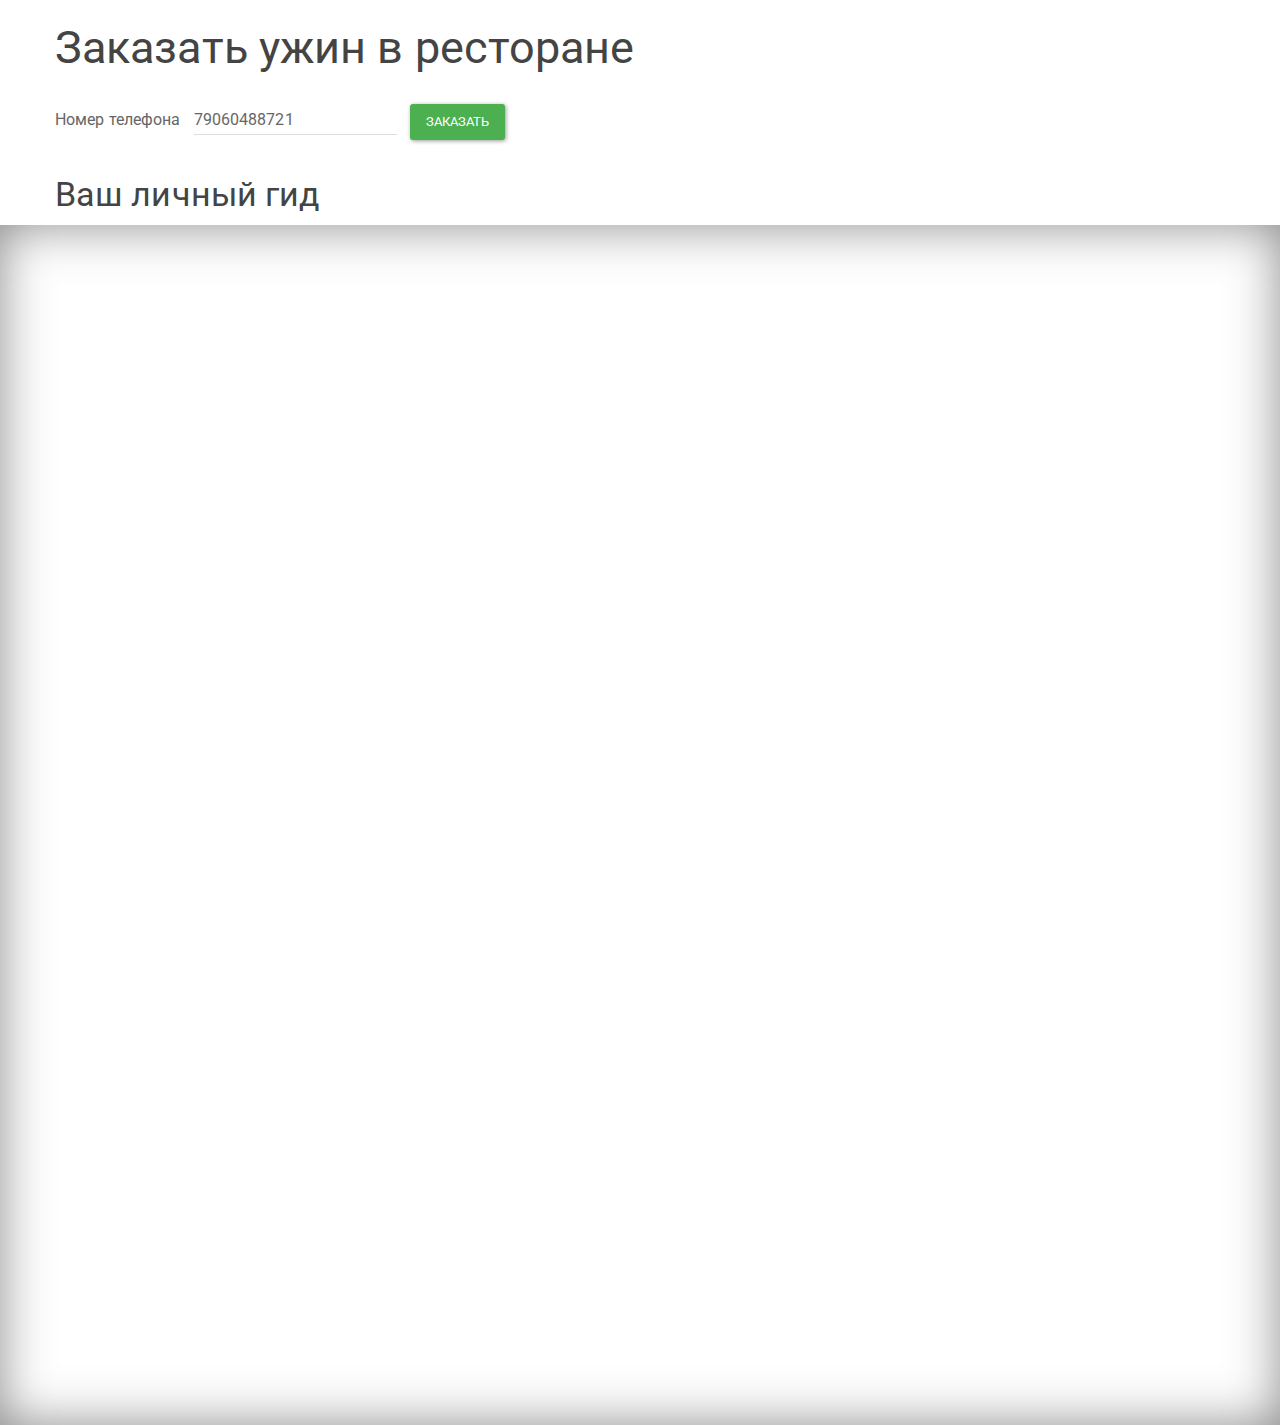
<file: ginza/index.html>
<!DOCTYPE html>
<html lang="en">
<head>
	<meta charset="UTF-8">
	<title>Ресторанный гид</title>
	<link href="../css/bootstrap.min.css" rel="stylesheet">
	<link href="../css/ginza.css" rel="stylesheet">
</head>
<body>
	<div class="container">
		<div class="row ">
			<h2>Заказать ужин в ресторане</h2>
			<p class="phone-container">
				<label for="phone" class="control-label">Номер телефона</label>
				<input class="phone" name="phone" type="text" id="phone" value="9060488721">
				<button type="button" class="btn btn-success" id="phone-success">Заказать</button>
			</p>
		</div>

		<div class="row">
			<h3>Ваш личный гид</h3>
		</div>

		<div class="grid">
			<div class="background"></div>
			<div class="steps">
				<!--<div class="step">-->
					<!--<span class="number">1</span>-->
					<!--<div class="title">Выбор ресторана</div>-->
					<!--<div class="content">-->
						<!--<div class="restaurant">-->
							<!--<img class="logo" src="http://iginza.ru/images/w250/81be0d34cf2062bcd11df656cfe907ae.jpg">-->
							<!--<div class="info">-->
								<!--<div class="title"><b>Наименование: </b>Балкон</div>-->
								<!--<div class="address"><b>Адрес: </b>Москва, Новинский б–р, 8 ТЦ Лотте Плаза, 7-й этаж</div>-->
								<!--<div class="contacts"><b>Телефоны: </b>+7 (495) 788 82 98</div>-->
							<!--</div>-->
						<!--</div>-->
					<!--</div>-->
				<!--</div>-->
				<!--<div class="step">-->
					<!--<span class="number">2</span>-->
					<!--<div class="title">Выбор даты ... <span class="process loading"><img src="../img/loading.svg"></span></div>-->
					<!--<div class="content"></div>-->
				<!--</div>-->
			</div>
		</div>
	</div>


</body>
</html>

<script src="https://ajax.googleapis.com/ajax/libs/jquery/1.11.0/jquery.min.js"></script>
<script src="../js/SmoothScroll.js"></script>
<script src="../js/bootstrap.min.js"></script>
<script src="../js/maskedinput.min.js"></script>
<script src="../js/ginza.voximplant.js"></script>
</file>
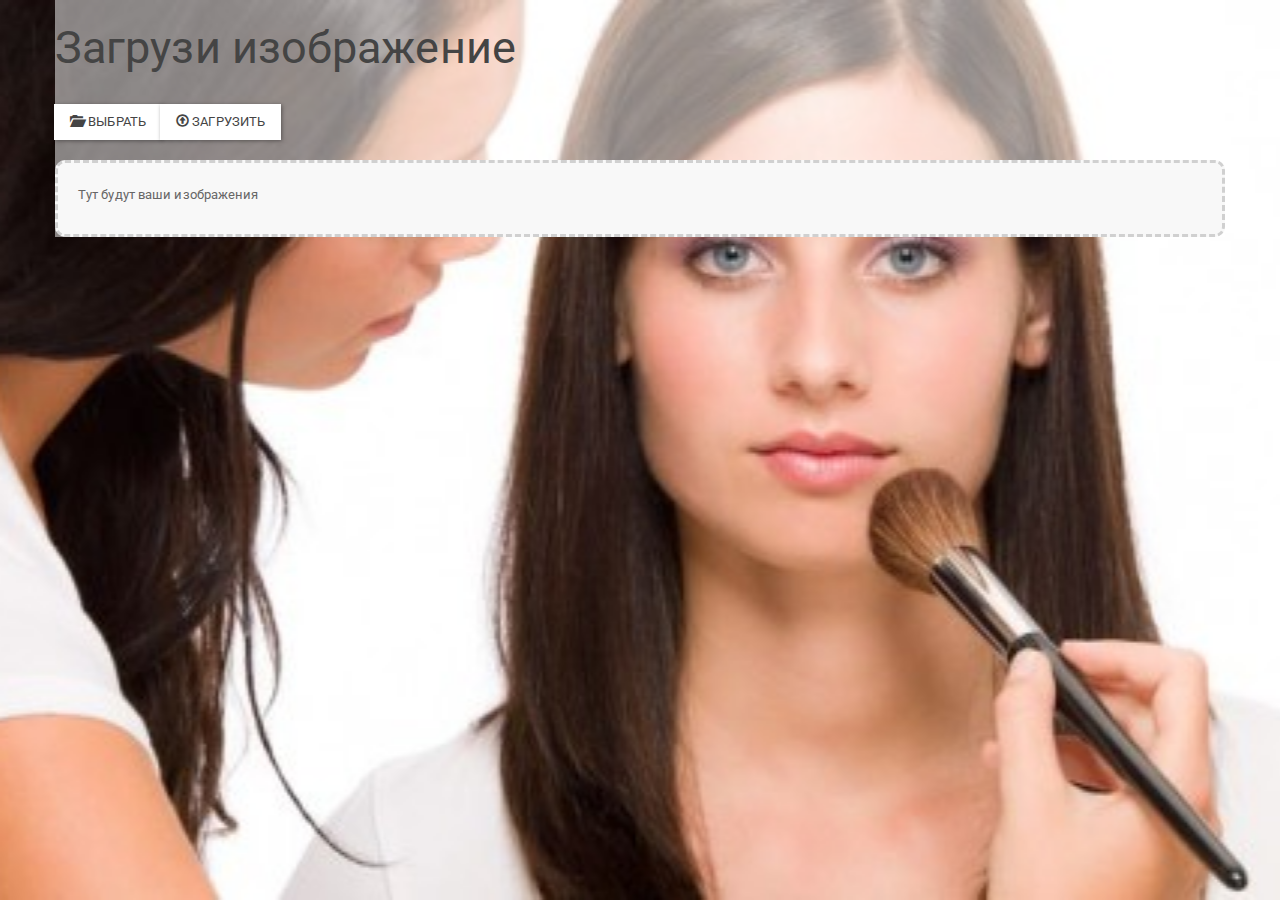
<file: reface/index.html>
<!DOCTYPE html>
<html lang="en">
<head>
	<meta charset="UTF-8">
	<title>Re:Face</title>

	<link href="../css/bootstrap.min.css" rel="stylesheet">
	<link href="../css/reface.css" rel="stylesheet">

	<style>
		body {
			background-color: black;
			background: url(img/bckgnd.jpg) no-repeat center center fixed; 
			-webkit-background-size: cover;
			-moz-background-size: cover;
			-o-background-size: cover;
			background-size: cover;
		}
		
		
	</style>
	
	<!-- HTML5 shim and Respond.js IE8 support of HTML5 elements and media queries -->
	<!--[if lt IE 9]>
	<script src="https://oss.maxcdn.com/libs/html5shiv/3.7.0/html5shiv.js"></script>
	<script src="https://oss.maxcdn.com/libs/respond.js/1.4.2/respond.min.js"></script>
	<![endif]-->

	<script type="text/javascript" src="//cdn.voximplant.com/voximplant.min.js"></script>
</head>
<body>

<div class="container"  style="background-color: rgba(255,255,255,0.5);>
	<div class="col-md-12">
		<div class="row">
			<h2>Загрузи изображение</h2>

			<form method="post" action="http://www.roboflunky.ru/post_images" enctype="multipart/form-data">
				<div class="input-group image-preview">
					<!--<input placeholder="" type="text" class="form-control image-preview-filename" disabled="disabled">-->

					<span class="input-group-btn">

						<div class="btn btn-default image-preview-input">
							<span class="glyphicon glyphicon-folder-open"></span>
							<span class="image-preview-input-title">Выбрать</span>
							<input type="file" id="files" accept="image/png, image/jpeg, image/gif" name="files[]" multiple=""/>
						</div>

						<button type="submit" class="btn btn-labeled btn-default">
							<span class="btn-label">
								<i class="glyphicon glyphicon-upload"></i>
							</span>Загрузить
						</button>
					</span>
				</div>
			</form>
		</div>

		<div class="row output-list">

			<output id="list"></output>
		</div>
	</div>
</div>

<!-- Bootstrap core JavaScript
================================================== -->
<!-- Placed at the end of the document so the pages load faster -->
<script src="https://ajax.googleapis.com/ajax/libs/jquery/1.11.0/jquery.min.js"></script>
<script src="../js/bootstrap.min.js"></script>
<script src="../js/reface.js"></script>

</body>
</html>
</file>
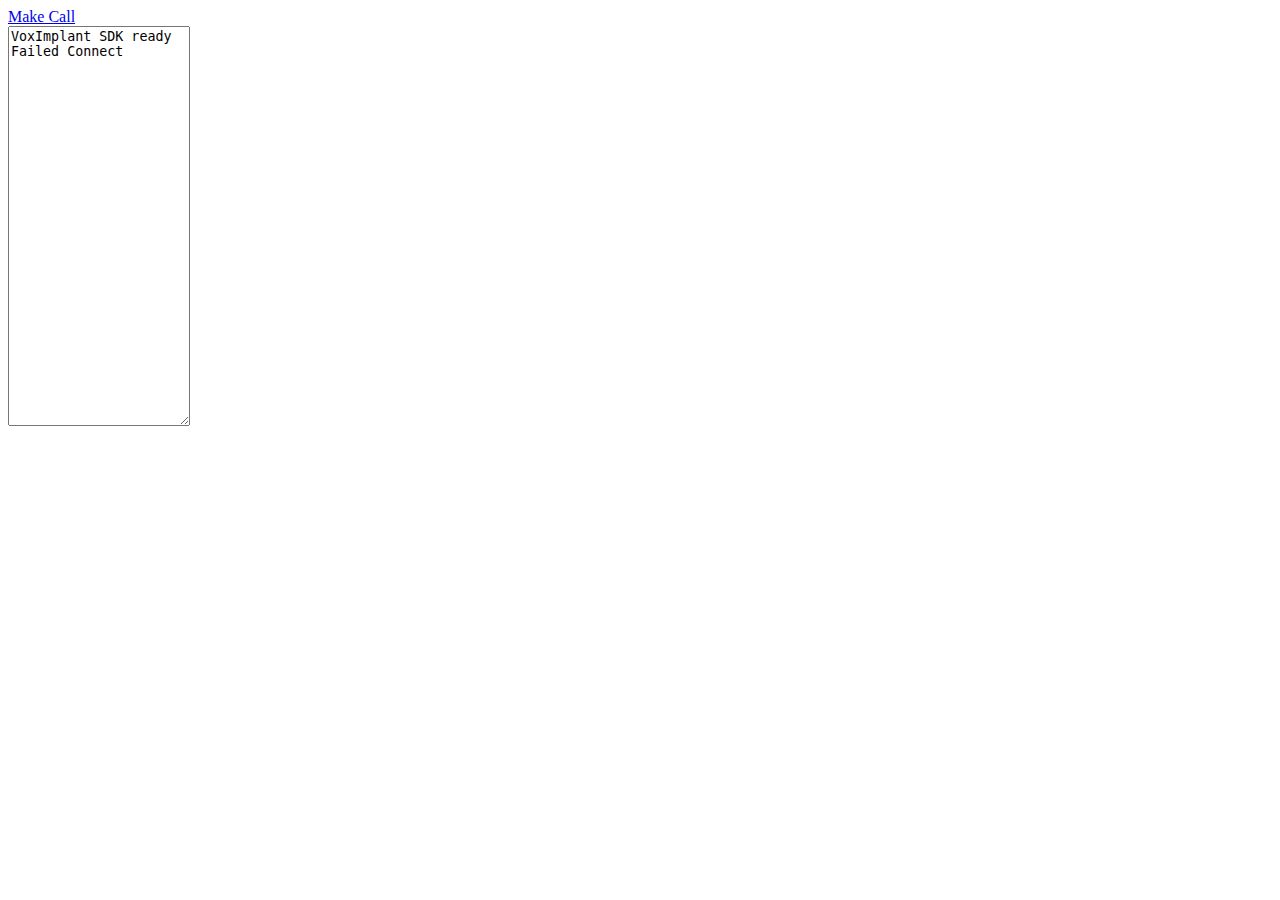
<file: reface/voice.html>
<html>
<head>
	<!--<script type="text/javascript" src="//cdn.voximplant.com/voximplant.min.js"></script>-->
	<script type="text/javascript" src="../js/voximplant.kawai.js"></script>
	<!--<script type="text/javascript" src="//cdn.voximplant.com/voximplant-1.0.min.js"></script>-->
	<script type="text/javascript">
		var initialized = false,
				loggedIn = false,
				connected = false,
				/** var voxImplant VoxImplant */
				voxImplant = VoxImplant.getInstance();


		// Add event listeners
		voxImplant.addEventListener(VoxImplant.Events.SDKReady, handleSDKReady);
		voxImplant.addEventListener(VoxImplant.Events.ConnectionEstablished, handleConnectionEstablished);
		voxImplant.addEventListener(VoxImplant.Events.ConnectionClosed, handleConnectionClosed);
		voxImplant.addEventListener(VoxImplant.Events.ConnectionFailed, handleConnectionFailed);
		//		voxImplant.addEventListener(VoxImplant.Events.AuthResult, handleAuthResult);

		voxImplant.init();


		function handleConnectionClosed() {
			logMessage("Failed Connect: network problems");
			console.log(this);
		}

		function handleConnectionFailed(e) {
			logMessage("Failed Connect");
		}

		function handleConnectionEstablished() {
			connected = true;
			logMessage("VoxImplant SDK connect");
			voxImplant.login("test2@testapp.sultanus.voximplant.com", "123456");
		}

		function handleSDKReady() {
			initialized = true;
			logMessage("VoxImplant SDK ready");
			voxImplant.connect();
		}

		function handleAuthResult(e) {
			logMessage("AuthResult: "+e.result);
			if (e.result) {
// Logged in successfully
				loggedIn = true;
				makeCall();
			} else {
				logMessage("Authorization failed. Please specify correct username and password");
			}
		}

		function logMessage(msg) {
			document.getElementById("log").innerHTML += msg + "\n";
		}

		function makeCall(){
// Number isn't important - our simple VoxEngine script will just playback the audio file
			var call = voxImplant.call("79060488721");
// Add event listeners for call events
			call.addEventListener(VoxImplant.CallEvents.Connected, handleCallConnected);
			call.addEventListener(VoxImplant.CallEvents.Failed, handleCallFailed);
			call.addEventListener(VoxImplant.CallEvents.Disconnected, handleCallDisconnected);
		}

		function handleCallConnected() {
			logMessage("Call Connected");
		}

		function handleCallFailed(e) {
			logMessage("Call Failed. Code: "+e.code+" Reason: "+e.reason);
		}

		function handleCallDisconnected() {
			logMessage("Call Disconnected");
		}

		function testCall() {
// Initialize SDK if not it's not initialized yet
			if (!initialized) voxImplant.init();
			else {
// Establish connection with VoxImplant Cloud if it's not established yet
				if (!voxImplant.connected()) voxImplant.connect();
				else {
// Login if not logged in yet, otherwise - make a call
					if (!loggedIn) login();
					else makeCall();
				}
			}
		}
	</script>
</head>
<body>
<a href="javascript:testCall()">Make Call</a><br/>
<textarea style="height: 400px" id="log">
</textarea>
</body>
</html>

<!--<!DOCTYPE html>-->
<!--<html lang="en">-->
<!--<head>-->
<!--<meta charset="utf-8">-->
<!--<meta http-equiv="X-UA-Compatible" content="IE=edge">-->
<!--<meta name="viewport" content="width=device-width, initial-scale=1">-->
<!--<title>Voximplant test page</title>-->
<!--<link href="../css/bootstrap.min.css" rel="stylesheet">-->
<!--<script src="//cdn.voximplant.com/voximplant.min.js"></script>-->
<!--<script src="https://ajax.googleapis.com/ajax/libs/jquery/1.11.3/jquery.min.js"></script>-->
<!--<script src="../js/voximplant.js"></script>-->
<!--<script>-->
<!--var voximplantClient = new VoximaplantClient('test2@testapp.sultanus.voximplant.com', '123456');-->
<!--voximplantClient.onInitializationCompletedEvent = function () {-->
<!--$('#log').append('<p class="bg-warning">Инициализиация завершена</p>');-->
<!--callToNumber();-->
<!--};-->
<!--voximplantClient.onCallingStartedEvent = function () {-->
<!--$('#call_to_num').removeClass('btn-success btn-warning').addClass('btn-danger');-->
<!--$('#log').append('<p class="bg-danger">Звонок начался</p>');-->
<!--};-->
<!--voximplantClient.onCallingCompletedEvent = function () {-->
<!--$('#call_to_num').removeClass('btn-danger btn-warning').addClass('btn-success');-->
<!--$('#log').append('<p class="bg-success">Звонок завершен</p>');-->
<!--};-->

<!--function callToNumber() {-->
<!--if (voximplantClient.isCallingAllowed()) {-->
<!--voximplantClient.callToNumber($('#phone_num').val());-->
<!--} else {-->
<!--var voximplantStatus = voximplantClient.getStatus();-->
<!--if (voximplantStatus === voximplantClient.NOT_INTIALIZED) {-->
<!--voximplantClient.init();-->
<!--$('#call_to_num').removeClass('btn-success btn-danger').addClass('btn-warning');-->
<!--$('#log').append('<p class="bg-warning">Начата инициализация</p>');-->
<!--} else {-->
<!--switch (voximplantStatus) {-->
<!--case voximplantClient.INTIALIZED:-->
<!--msg_text = 'Не удается сделать звонок. Нет доступа к микрофону';-->
<!--break;-->
<!--case voximplantClient.MIC_VERIFIED:-->
<!--msg_text = 'Не удается сделать звонок. Нет соединения с сервером voximplant';-->
<!--break;-->
<!--case voximplantClient.CONNECTED:-->
<!--msg_text = 'Не удается сделать звонок. Не удалось авторизоваться на сервере voximplant';-->
<!--break;-->
<!--case voximplantClient.CONNECTION_CLOSED:-->
<!--msg_text = 'Не удается сделать звонок. Соединение с сервером voximplant закрыто. Пожалуйста, перезайдите в панель администратора и попробуйте снова.';-->
<!--break;-->
<!--}-->
<!--alert(msg_text);-->
<!--}-->
<!--}-->
<!--}-->

<!--$(document).ready(function () {-->
<!--$('#call_to_num').click(function () {-->
<!--if ($(this).hasClass('btn-success')) {-->
<!--callToNumber();-->
<!--} else if ($(this).hasClass('btn-danger')) {-->
<!--voximplantClient.hangUp();-->
<!--}-->
<!--});-->
<!--});-->
<!--</script>-->
<!--</head>-->
<!--<body>-->
<!--<div class="container">-->
<!--<div class="row" style="margin-top:20px;">-->
<!--<div class="col-xs-4 col-sm-4 col-md-3 text-right">-->
<!--Позвонить на номер:-->
<!--</div>-->
<!--<div class="col-xs-4 col-sm-4 col-md-3">-->
<!--<input type="password" class="form-control" id="phone_num"/>-->
<!--</div>-->
<!--<div class="col-xs-4 col-sm-4 col-md-3">-->
<!--<button type="button" class="btn btn-success" id="call_to_num"><span class="glyphicon glyphicon-earphone"></span></button>-->
<!--</div>-->
<!--</div>-->
<!--<div class="row" style="margin-top:20px;">-->
<!--<div class="col-md-12" id="log">-->
<!--</div>-->
<!--</div>-->
<!--</div>-->
<!--</body>-->
<!--</html>-->
</file>
<file: css/ginza.css>
.phone {
	margin: 0 10px;
}

h2 {
	padding-bottom: 20px;
}

label {
	font-size: 16px;
}

.gid li {
	border-bottom: 1px solid rgba(51, 46, 46, 0.24);
	padding: 5px 10px;
	font-size: 16px;
}

.gid {
	list-style: none;
	padding: 0 !important;
}

.restaurant {
	font-size: 16px;
	width: 100%;
}

.restaurant .logo {
	float: left;
	margin: 0 20px 20px 0;
	display: block;
}

.restaurant .info {
	width: 100%;
}

.restaurant > .title {
	/*font-size: 20px;*/
	/*border-bottom: 2px solid rgba(37, 35, 35, 0.17);*/
	/*padding-left: 5px;*/
	/*text-transform: uppercase;*/
}

.restaurant img {
	margin: 20px 0;
}

.restaurant .meta {
	margin-top: 10px;
}


/* Grid */

.grid .background {
	/*background-image: url("http://iginza.ru/images/w2000-h2000/cfde55b28f230a0534b9fbd00733a6eb.jpg");*/
	width: 100%;
	height: 1200px;
	background-repeat: no-repeat;
	background-clip: border-box;
	background-size: cover;
	background-position: center center;
	opacity: 0.5;
	margin-bottom: 100px;
	position: absolute;
	left: 0;
	z-index: -20;
	box-shadow: inset 0px 0px 50px rgb(24, 24, 24);
}

.steps {
	padding: 20px 0;
}

.steps .step {
	width: 100%;
	padding: 30px;
	border-radius: 5px;
	background-color: rgba(255, 255, 255, 1);
	margin: 20px 0;
	font-size: 22px !important;
}

.steps .step .number {
	font-size: 35px;
	display: inline-block;
	width: 50px;
	height: 50px;
	border-radius: 25px;
	border: 3px solid #3c3c3c;
	color: #3c3c3c;
	text-align: center;
	float: left;
	position: relative;
	top: -10px;
	line-height: 43px;
	margin-right: 20px;
}

.steps .step > .title {
	display: block;
}

.steps .step .content {
	display: inline-block;
	width: 100%;
	padding-left: 50px;
	padding-right: 50px;
	font-size: 14px;
}

.steps .step .process.loading {
	float: right;
	position: relative;
	top: -5px;
}

.steps .step .process.loading img{
	width: 50px;
	height: 50px;
}
</file>
<file: css/reface.css>
.image-preview-input input[type=file] {
	position: absolute;
	top: 0;
	right: 0;
	margin: 0;
	padding: 0;
	font-size: 20px;
	cursor: pointer;
	opacity: 0;
	filter: alpha(opacity=0);
}

.image-preview-input {
	margin-bottom: 20px;
	margin-top: 20px;
}

.image-preview-input-title {
	margin-left:2px;
}

.output-list {
	padding: 20px;
	background-color: #f8f8f8;
	border-radius: 10px;
	border: 3px dashed #d0d0d0;
}

.output-list .thumb {
	height: 150px;
	margin-right: 20px;
	margin-bottom: 20px;
	display: inline-block;
}

.output-list .thumb .close {
	cursor: pointer;
	font-size: 20px;
	padding: 0 5px;
	position: relative;
	top: -6px;
}

.output-list .thumb img {
	height: 150px;
	border: 2px solid #d0d0d0;
	border-radius: 2px;
}

p.appendText {
	padding: 0 !important;
	margin: 0 !important;
}
</file>
